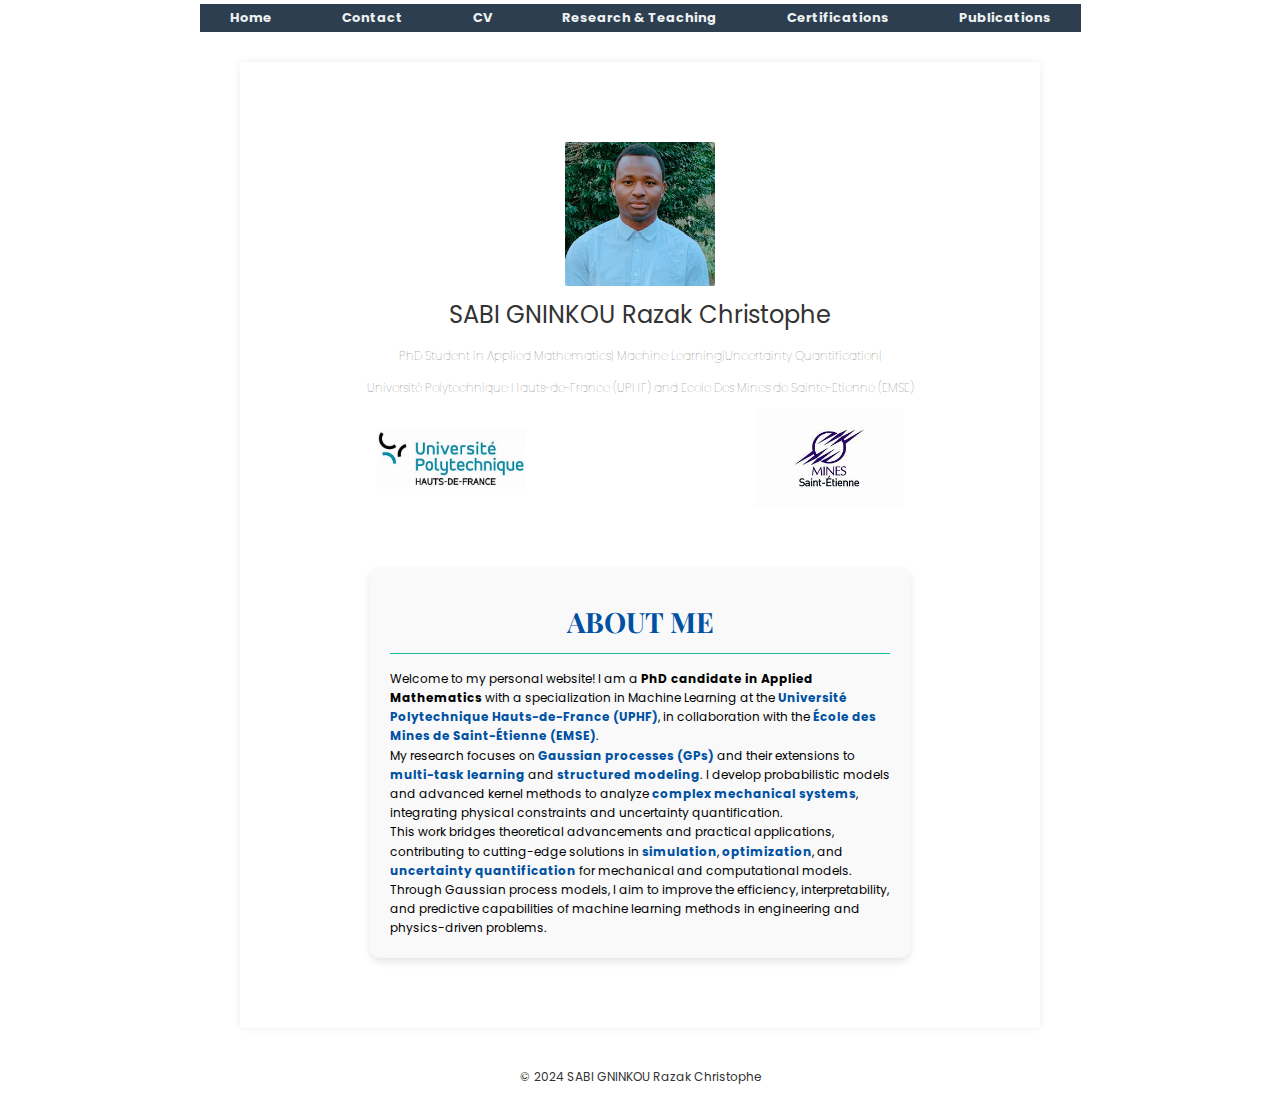
<file: index.html>
<html lang="fr">

<head>
    <meta charset="UTF-8">
    <meta name="viewport" content="width=device-width, initial-scale=1.0">
    <title>SABI GNINKOU Razak Christophe - PhD Candidate</title>
    <link rel="stylesheet" href="https://cdnjs.cloudflare.com/ajax/libs/font-awesome/5.15.4/css/all.min.css">
    <link href="https://fonts.googleapis.com/css2?family=Cantarell:wght@300&display=swap" rel="stylesheet">
    <link rel="stylesheet" href="style.css">
    <link href="https://fonts.googleapis.com/css2?family=Poppins:wght@400;700&family=Playfair+Display:wght@700&display=swap" rel="stylesheet">
</head>
    <!-- Navigation bar -->
    <nav class="navbar">
    <ul>
        <li><a href="#home" onclick="showSection('home')">Home</a></li>
        <li><a href="#contact" onclick="showSection('contact')">Contact</a></li>
        <li><a href="#cv" onclick="showSection('cv')">CV</a></li>
        <li><a href="#research" onclick="showSection('research')">Research & Teaching</a></li>
         <li><a href="#certifications" onclick="showSection('certifications')">Certifications</a></li>
        <li><a href="#publications" onclick="showSection('publications')">Publications</a></li>
    </ul>
</nav>

   
    <!-- Home Section -->
    <section id="home" class="section">  
<header class="header">
    <img src="SABI_GNINKOU_Razak_HD.png" alt="Image of Razak Christophe Sabi Gninkou" class="profile-image">
    <h1>SABI GNINKOU Razak Christophe</h1>
    <p> PhD Student in Applied Mathematics|  Machine Learning|Uncertainty Quantification| </p>
    <p>Université Polytechnique Hauts-de-France (UPHF) and Ecole Des Mines de Sainte-Etienne (EMSE) <p>
          <div class="logos-container">
                 <img src="th.jpeg" alt="Logo UPHF" class="logo">
    <img src="emse.jpeg" alt="Logo EMSE" class="logo">

</div>

</header>  
  <!-- Main Content -->
            <!-- About Me Section -->
        <div class="research-interests">
             <div class="about-me">
        <h2>About Me</h2>
        <p>
            Welcome to my personal website! I am a <strong>PhD candidate in Applied Mathematics</strong> with a specialization in Machine Learning at the 
            <a href="https://www.uphf.fr/" target="_blank">Université Polytechnique Hauts-de-France (UPHF)</a>, in collaboration with the 
            <a href="https://www.mines-stetienne.fr/" target="_blank">École des Mines de Saint-Étienne (EMSE)</a>.
        </p>
        <p>
            My research focuses on <a href="research.html#gaussian-processes">Gaussian processes (GPs)</a> and their extensions to 
            <a href="research.html#multi-task-learning">multi-task learning</a> and 
            <a href="research.html#structured-modeling">structured modeling</a>. 
            I develop probabilistic models and advanced kernel methods to analyze 
            <a href="phd-infos.html">complex mechanical systems</a>, integrating physical constraints and uncertainty quantification.
        </p>
        <p>
            This work bridges theoretical advancements and practical applications, contributing to cutting-edge solutions in 
            <a href="research.html#simulation">simulation</a>, 
            <a href="research.html#optimization">optimization</a>, and 
            <a href="research.html#uncertainty">uncertainty quantification</a> for mechanical and computational models. 
            Through Gaussian process models, I aim to improve the efficiency, interpretability, and predictive capabilities of machine learning methods 
            in engineering and physics-driven problems.
        </p>
    </div>
           

         
    </section>
<section id="contact" class="section">
    <h2>Contact</h2>
    <div class="contact-details">
        <!-- Université Polytechnique Hauts-de-France -->
        <div class="university">
            <h3>Université Polytechnique Hauts-de-France</h3>
            <p>Campus Mont Houy<br>
                Département de Mathématiques (DMATHS)
            Bât. Abel de Pujol 2 <br>
            59313 Valenciennes Cedex 9, France</p>
        </div>


    </div>

    <!-- Liens de contact -->
    <div class="email">
         <p>Email: RazakChristophe.SabiGninkou@uphf.fr</p>
        <p>Email: razsabigninchrist@gmail.com</p>
        <p>Email: sabigninkou.razakchristophe@imsp-uac.org</p>
        <p>LinkedIn: <a href="https://bj.linkedin.com/in/razak-christophe-sabi-gninkou-b12047251" target="_blank">linkedin.com/in/razak-christophe-sabi-gninkou</a></p>
        <p>GitHub: <a href="https://github.com/SABI-GNINKOU" target="_blank">github.com/SABI-GNINKOU</a></p>
        <p>ResearchGate: <a href="https://www.researchgate.net/" target="_blank">researchgate.net/your-profile</a></p>
    </div>
</section>
    <section id="cv" class="section">
    <h2>Curriculum Vitae</h2>
    
    <!-- Academic Background -->
    <div class="cv-subsection">
        <h2>Academic Background</h2>
        <div class="timeline">
            <div class="timeline-item">
                <div class="date">2024 - Present</div>
                <div class="content">
                    <h4>Université Polytechnique Hauts-de-France and École des Mines de Saint-Étienne (EMSE). </h4>
                    <p>PhD in Applied Mathematics (Machine Learning Specialization)</p>
                    <p>Research focus: Development of advanced probabilistic and algorithmic methods for modeling complex mechanical systems.</p>
                </div>
            </div>
            <div class="timeline-item">
                <div class="date">2023 - 2024</div>
                <div class="content">
                    <h4>Sorbonne University, Paris</h4>
                    <p>Master's in Statistics and Machine Learning (PGSM Scholarship recipient of FSMP).</p>
                    <p>Specialization: Mathematical statistics, machine learning, and data science.</p>
                </div>
            </div>
            <div class="timeline-item">
                <div class="date">2021 - 2023</div>
                <div class="content">
                    <h4>Institut des Mathématiques et des Sciences Physiques (IMSP), Benin.</h4>
                    <p>Master's in Statistics-Probability</p>
                    <p>Research-oriented program with CEASMA Scholarship. Developed expertise in statistical techniques and Bayesian methods.</p>
                </div>
            </div>
            <div class="timeline-item">
                <div class="date">2017 - 2020</div>
                <div class="content">
                    <h4>Bachelor's in Mathematics, Computer Science, and Applications</h4>
                    <p>Université Nationale des Sciences, Technologies, Ingénieries et Mathématiques (UNSTIM), Benin.</p>
                    <p>Acquired foundational skills in programming, statistics, and numerical optimization.</p>
                </div>
            </div>
        </div>
    </div>

    <!-- Professional Experience -->
    <div class="cv-subsection">
        <h2>Professional Background</h2>
        <div class="timeline">
            <div class="timeline-item">
                <div class="date">2024 (Avril-0ctobre)</div>
                <div class="content">
                    <h4>Six-month Academic Internship</h4>
                    <p><strong>Organization:</strong> EDF Systems Department, Paris Saclay</p>
                    <p><strong>Focus:</strong> Bayesian inference for estimating reliability parameters of electrical equipment using MCMC methods to analyze Weibull models with censored data.</p>
                    <p>Delivered Python algorithms for automating analyses and authored detailed reports.</p>
                </div>
            </div>
            <div class="timeline-item">
                <div class="date">2023 (Avril-Sept)</div>
                <div class="content">
                    <h4>Research Internship in Time Series Analysis</h4>
                    <p><strong>Organization:</strong> IMSP, Benin</p>
                    <p>Focused on integer-valued time series analysis with heteroscedasticity and periodicity. Enhanced forecasting accuracy by addressing seasonality and complex data structures.</p>
                </div>
            </div>
            <div class="timeline-item">
                <div class="date">2022 (Août-Octobre)</div>
                <div class="content">
                    <h4>Research Internship in Multivarite Analysis</h4>
                    <p><strong>Organization:</strong> CERFIG, Conakry, Guinee</p>
             </div>
            </div>
        </div>
    </div>

    
            <div class="timeline-item">
                <div class="date">2021 - 2023</div>
                <div class="content">
                    <h4>Workshop Leader</h4>
                    <p><strong>Institution:</strong> IMSP, Benin</p>
                    <p>Conducted Python and R workshops, focusing on practical programming skills and data analysis techniques.</p>
                </div>
            </div>
        </div>
    </div>
</section>
<section id="research" class="section">
       </div>
            <!-- PhD Thesis Section -->
            <div class="research-interests">
                <h2>PhD Thesis Information</h2>
                <p><strong>Topic:</strong> Gaussian Process Modeling of Mechanical Random Fields: A Comprehensive Study from Simulation to Identification</p>
                <p><strong>Supervisors:</strong> I am working under the supervision of  <a href="https://www.emse.fr/~leriche/">Rodolphe Le Riche</a>, <a href="https://www.uphf.fr/ceramaths/membres/boubacarmainassara_yacouba">Yacouba Boubacar Maïnassara</a>, <a href="https://anfelopera.github.io/">Andres Lopez-Lopera</a>, <a href="https://www.uphf.fr/lamih/membres/massa_franck">Franck Massa</a>, and <a href="https://www.uphf.fr/ceramaths/membres/reding_lucas">Lucas Reding</a>.</p>
                <p><strong>Funding:</strong> Supported by the <a href="https://anfelopera.github.io/funding/GAME/">ANR JCJC GAME</a> program.</p>
            </div>
        </div>

        <!-- Research Interests Section -->
<div class="research-interests">
    <h2>Research Interests</h2>
    <ul class="research-list">
         <li><strong>Gaussian Processes ( Modeling and applications in machine learning and statistics)</strong> .</li>
        <li><strong>Machine Learning & Deep Learning</strong>.</li>
         <li><strong>Uncertainty Quantification and Complex Information Coding  </strong> .</li>
        <li><strong>Simulation & Structural Identification </strong> .</li>
        <li><strong>Bayesian Inference & MCMC Methods&Variational Inference</strong>.</li>
        <li><strong>Probabilistic Modeling of Mechanical Random Fields</strong> .</li>
        
        
    </ul>
</div>
    </section>
<section id="certifications" class="section">
    <h2>My Certifications</h2>
    <p>Below is a list of certifications I have completed, covering topics in deep learning, AI, and scientific writing.</p>
    
    <ul>
        <li>
            <strong>Improving Deep Neural Networks: Hyperparameter Tuning, Regularization and Optimization</strong>  
            <br>Authorized by <em>DeepLearning.AI</em>  
            <a href="https://coursera.org/verify/Y2MHJRX7GHRG" target="_blank">Verify on Coursera</a> |
            <a href="https://SABI-GNINKOU.github.io/certificats/Coursera_Y2MHJRX7GHRG.pdf" target="_blank">Download PDF</a>
        </li>
        
        <li>
            <strong>Introduction to Generative AI</strong>  
            <br>Authorized by <em>Google Cloud</em>  
            <a href="https://coursera.org/verify/WXBF99I6W7UG" target="_blank">Verify on Coursera</a> |
            <a href="https://SABI-GNINKOU.github.io/certificats/Coursera_WXBF99I6W7UG.pdf" target="_blank">Download PDF</a>
        </li>
        
        <li>
            <strong>Responsible AI: Applying AI Principles with Google Cloud</strong>  
            <br>Authorized by <em>Google Cloud</em>  
            <a href="https://coursera.org/verify/Q2NJ26LB8P6C" target="_blank">Verify on Coursera</a> |
            <a href="https://SABI-GNINKOU.github.io/certificats/Coursera_Q2NJ26LB8P6C.pdf" target="_blank">Download PDF</a>
        </li>

        <li>
            <strong>Structuring Machine Learning Projects</strong>  
            <br>Authorized by <em>DeepLearning.AI</em>  
            <a href="https://coursera.org/verify/KP2L7B83EPSF" target="_blank">Verify on Coursera</a> |
            <a href="https://SABI-GNINKOU.github.io/certificats/Coursera_KP2L7B83EPSF.pdf" target="_blank">Download PDF</a>
        </li>

        <li>
            <strong>Introduction to Large Language Models</strong>  
            <br>Authorized by <em>Google Cloud</em>  
            <a href="https://coursera.org/verify/EAYHCM83N6O7" target="_blank">Verify on Coursera</a> |
            <a href="https://SABI-GNINKOU.github.io/certificats/Coursera_EAYHCM83N6O7.pdf" target="_blank">Download PDF</a>
        </li>

        <li>
            <strong>Introduction to Responsible AI</strong>  
            <br>Authorized by <em>Google Cloud</em>  
            <a href="https://coursera.org/verify/A5TRBLOM4DKL" target="_blank">Verify on Coursera</a> |
            <a href="https://SABI-GNINKOU.github.io/certificats/Coursera_A5TRBLOM4DKL.pdf" target="_blank">Download PDF</a>
        </li>

        <li>
            <strong>Introduction to Generative AI Learning Path (Specialization)</strong>  
            <br>Authorized by <em>Google Cloud</em>  
            <a href="https://coursera.org/verify/specialization/4F70G2GAF6F2" target="_blank">Verify on Coursera</a> |
            <a href="https://SABI-GNINKOU.github.io/certificats/Coursera_4F70G2GAF6F2.pdf" target="_blank">Download PDF</a>
        </li>

        <li>
            <strong>Neural Networks and Deep Learning</strong>  
            <br>Authorized by <em>DeepLearning.AI</em>  
            <a href="https://coursera.org/verify/2USO4OMGFWE1" target="_blank">Verify on Coursera</a> |
            <a href="https://SABI-GNINKOU.github.io/certificats/Coursera_2USO4OMGFWE1.pdf" target="_blank">Download PDF</a>
        </li>

        <li>
            <strong>How to Write and Publish a Scientific Paper</strong>  
            <br>Authorized by <em>École Polytechnique</em>  
            <a href="https://coursera.org/verify/1QLBCUIAYT19" target="_blank">Verify on Coursera</a> |
            <a href="https://SABI-GNINKOU.github.io/certificats/Coursera_1QLBCUIAYT19.pdf" target="_blank">Download PDF</a>
        </li>
    </ul>
</section>

  
<!-- JavaScript for Navigation -->
    <script>
        function showSection(sectionId) {
            // Hide all sections
            const sections = document.querySelectorAll('.section');
            sections.forEach(section => {
                section.style.display = 'none';
            });

            // Show the selected section
            document.getElementById(sectionId).style.display = 'block';
        }

        // Show the "home" section by default on load
        document.addEventListener("DOMContentLoaded", function() {
            showSection('home');
        });
    </script>

    
    
    
    
    
    <!-- Footer -->
    <footer class="footer">
        <p>© 2024 SABI GNINKOU Razak Christophe</p>
    </footer>
</body>

</html>
</file>
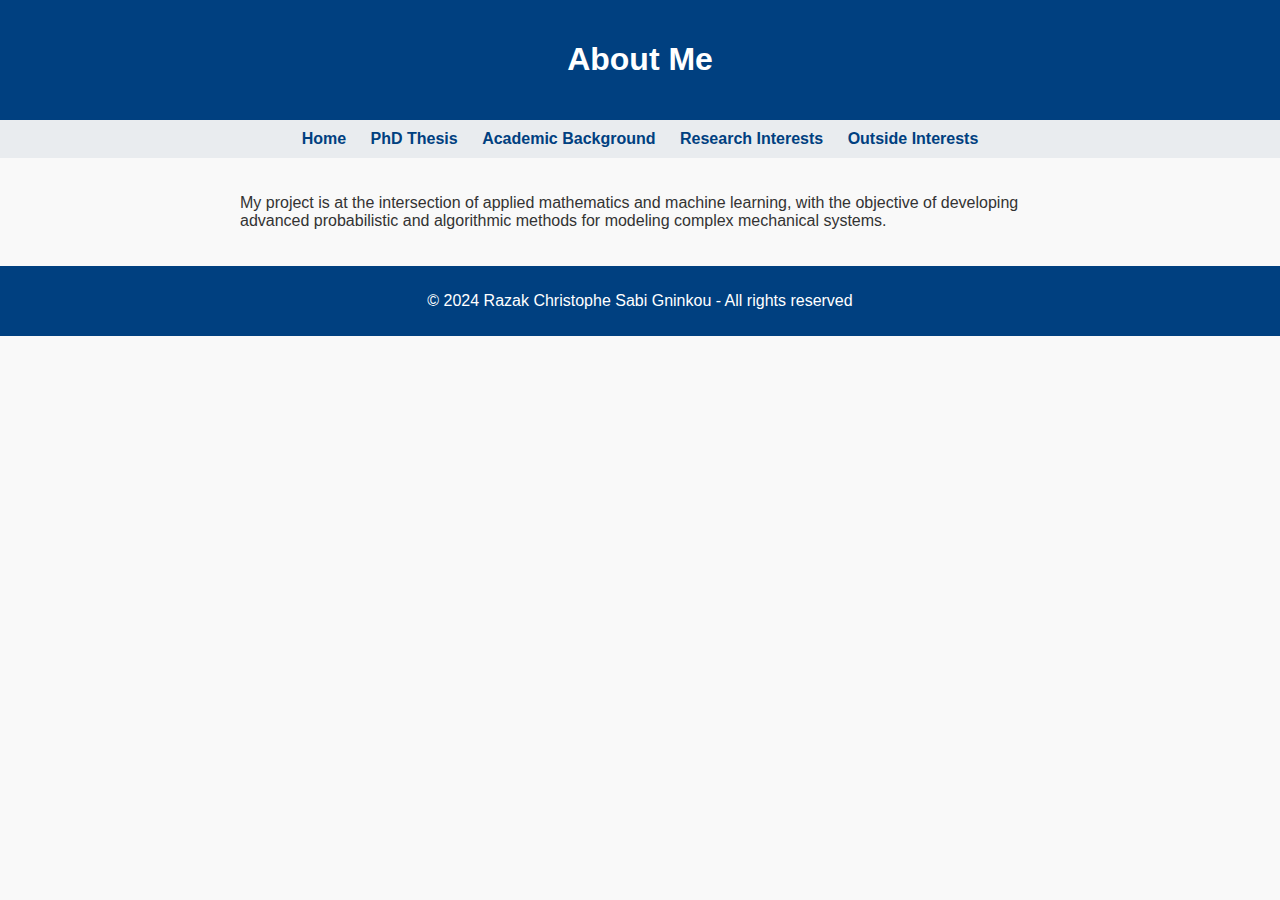
<file: about.html>
<!DOCTYPE html>
<html lang="en">
<head>
    <meta charset="UTF-8">
    <meta name="viewport" content="width=device-width, initial-scale=1.0">
    <title>About Me</title>
    <style>
        body {
            font-family: Arial, sans-serif;
            margin: 0;
            padding: 0;
            background-color: #f9f9f9;
            color: #333;
        }
        header {
            background-color: #004080;
            color: white;
            padding: 20px;
            text-align: center;
        }
        nav {
            background-color: #e9ecef;
            padding: 10px;
            text-align: center;
        }
        nav a {
            margin: 0 10px;
            color: #004080;
            text-decoration: none;
            font-weight: bold;
        }
        nav a:hover {
            text-decoration: underline;
        }
        footer {
            background-color: #004080;
            color: white;
            text-align: center;
            padding: 10px;
        }
        main {
            padding: 20px;
            max-width: 800px;
            margin: 0 auto;
        }
    </style>
</head>
<body>

<header>
    <h1>About Me</h1>
</header>

<nav>
    <a href="index.html">Home</a>
    <a href="phd.html">PhD Thesis</a>
    <a href="academic.html">Academic Background</a>
    <a href="research.html">Research Interests</a>
    <a href="interests.html">Outside Interests</a>
</nav>

<main>
    <p>My project is at the intersection of applied mathematics and machine learning, with the objective of developing advanced probabilistic and algorithmic methods for modeling complex mechanical systems.</p>
</main>

<footer>
    <p>&copy; 2024 Razak Christophe Sabi Gninkou - All rights reserved</p>
</footer>

</body>
</html>
</file>
<file: style.css>
* {
    margin: 0;
    padding: 0;
    border: 0;
    background: transparent;
}

/* Styles de texte spécifiques */
.section_title h2,
.services .services_list h3,
.cta .cta_title,
footer .footer_links .columns_title {
    font-family: 'Playfair Display', serif; /* Police attrayante pour les titres */
    font-weight: 300;
}

/* Styles des liens */
a {
    color: #0051a3; /* Couleur bleue pour les liens cliquables */
    background: transparent;
    text-decoration: none; /* Supprime le soulignement par défaut */
    font-weight: bold; /* Met en évidence les liens */
}

a:hover {
    text-decoration: underline; /* Soulignement au survol */
}

/* Styles pour les éléments de texte */
mark {
    background-color: #ff9;
    color: #000;
    font-style: italic;
    font-weight: bold;
}

del {
    text-decoration: line-through;
}

hr {
    display: block;
    height: 1px;
    border: 0;
    border-top: 1px solid #cccccc;
    margin: 1em 0;
    padding: 0;
}

/* Body Styling */
body {
    font-family: 'Poppins', sans-serif; /* Police attrayante pour le texte */
    font-size: 12px; /* Taille de police réduite */
    background-color: #ffffff;
    color: #333;
    display: flex;
    flex-direction: column;
    align-items: center;
}

/* Navbar Styles */
.navbar {
    text-align: center;
    font-family: 'Poppins', sans-serif;
    margin-top: 4px;
}

.navbar ul {
    list-style: none;
    display: flex;
    gap: 10px; /* Espacement réduit entre les éléments */
}

.navbar ul li a {
    text-decoration: none;
    color: #333;
    font-size: 10px;
}

.navbar ul li a:hover {
    color: #0051a3; /* Couleur bleue au survol */
}

/* Header Styles */
.header {
    text-align: center;
    padding: 30px 30px; /* Espacement réduit */
    border-bottom: none #ccc;
    margin-bottom: 5px;
}

.header img {
    max-width: 150px; /* Taille de la photo augmentée */
    height: auto;
    display: block;
    margin: 0 auto 4px;
    border-radius: 2px;
}

.header h1 {
    font-size: 24px;
    font-weight: normal;
    color: #333;
    margin: 10px 0;
}

.header p {
    color: #666;
    font-size: 12px;
    margin: 12px 0;
    font-weight: lighter;
}

/* Section Title Styling */
.section h2 {
    
    font-size: 10px; /* Taille de police augmentée */
    font-family: 'Playfair Display', serif; /* Police attrayante pour les titres */
    font-weight: bold;
    color: #333;
    margin-top: 6px; /* Espacement réduit */
    margin-bottom: 6px; /* Espacement réduit */
    border-top: none;
    padding-top: 7px;
    text-align: left;
}

/* Introduction and Job Opportunities Styling */
.introduction,
.job-opportunities,
.research-interests {
    max-width: 500px;
    margin: 0 auto 10px; /* Espacement réduit */
    text-align: left;
    line-height: 1.6; /* Espacement entre les lignes réduit */
}

.job-opportunities h2,
.job-opportunities p {
    color: red;
    font-weight: bold;
}
/* Research Interests Section Styling */
.research-interests {
    
    margin: 20px auto; /* Espacement ajusté */
    padding: 20px;
    background-color: #f9f9f9; /* Fond léger pour mettre en valeur */
    border-radius: 10px; /* Coins arrondis */
    box-shadow: 0 4px 8px rgba(0, 0, 0, 0.1); /* Ombre légère */
}

.research-interests h2 {
    font-size: 16px;
    font-family: 'Playfair Display', serif; /* Police attrayante */
    font-weight: bold;
    color: #0051a3; /* Couleur bleue pour le titre */
    margin-bottom: 15px; /* Espacement sous le titre */
    text-align: center; /* Centrer le titre */
}

.research-list {
    list-style-type: none; /* Supprimer les puces */
    padding-left: 0;
    margin-top: 10px;
}

.research-list li {
    font-size: 16px;
    color: #333;
    margin-bottom: 10px; /* Espacement entre les éléments */
    line-height: 1.6; /* Espacement entre les lignes */
    padding-left: 20px; /* Alignement du texte */
    position: relative;
}

.research-list li::before {
    content: "•"; /* Ajouter un point personnalisé */
    color: #0051a3; /* Couleur bleue */
    font-size: 20px;
    position: absolute;
    left: 0;
    top: 0;
}

.research-list li strong {
    color: #0051a3; /* Couleur bleue pour les mots-clés */
    font-weight: bold;
}
/* Research Interests List Styling */
.research-interests ul {
    list-style-type: none;
    padding-left: 0;
    margin-top: 5px; /* Espacement réduit */
    line-height: 1.6; /* Espacement entre les lignes réduit */
}

.research-list li {
    font-size: 12px;
    color: #333;
}

.research-list li strong {
    color: #0051a3; /* Couleur bleue pour les éléments en gras */
}

/* Footer Styles */
.footer {
    text-align: center;
    font-family: 'Poppins', sans-serif;
    font-size: 12px;
    color: #333;
    padding: 10px 0;
}

.footer hr {
    width: 70%;
    margin: 0 auto 8px;
    border: none;
    border-top: 1px solid #cccccc; /* Ligne fine grise */
}

/* Section Contact */
.section {
  
    text-align: right;
    margin: 30px auto; /* Espacement réduit */
    font-family: 'Poppins', sans-serif;
    line-height: 1.6; /* Espacement entre les lignes réduit */
    max-width: 600px;
}

.section h2 {
    font-size: 20px;
    font-weight: bold;
    margin-bottom: 15px; /* Espacement réduit */
    text-transform: uppercase;
}

.contact .contact-details {
    display: flex;
    justify-content: space-between;
    gap: 25px; /* Espacement réduit */
    margin-bottom: 20px; /* Espacement réduit */
}

.contact .university {
    flex: 1;
    text-align: right;
}

.contact .university h3 {
    font-size: 20px;
    font-weight: bold;
    margin-bottom: 10px;
}

.contact .email {
    font-size: 14px;
    color: #333;
    text-align: left;
}

.contact .email p {
    margin: 5px 0;
}

.contact .email a {
    color: #0051a3; /* Couleur bleue pour les liens */
    text-decoration: none;
}

.contact .email a:hover {
    text-decoration: underline; /* Soulignement au survol */
}

/* Section CV */
.section {
    margin: 30px auto; /* Espacement réduit */
    max-width: 800px;
    font-family: 'Poppins', sans-serif;
    color: #000;
}

.section h2 {
    font-size: 28px;
    text-align: center;
    font-weight: bold;
    margin-bottom: 15px; /* Espacement réduit */
}

/* Timeline Styling */
.timeline {
    margin-top: 15px; /* Espacement réduit */
    border-left: 2px solid #000;
    padding-left: 20px;
}

.timeline-item {
    display: flex;
    margin-bottom: 15px; /* Espacement réduit */
}

.timeline-item .date {
    flex: 0 0 120px;
    font-weight: bold;
    margin-right: 20px;
    color: #000;
}

.timeline-item .content {
    flex: 1;
}

.timeline-item .content h4 {
    font-size: 16px;
    margin-bottom: 5px;
    color: #000;
}

.timeline-item .content p {
    margin: 0;
    font-size: 14px;
    line-height: 1.5;
}

/* Logos Styles */
.logos-container {
    display: flex;
    justify-content: center;
    align-items: center;
    gap: 15px; /* Espacement réduit */
    margin-top: 10px; /* Espacement réduit */
    margin-bottom: 5px; /* Espacement réduit */
}

.logo {
    max-width: 400px; /* Taille des logos augmentée */
    height: auto;
}


/* Styles de la barre de navigation */
.navbar {
    background-color: #2c3e50;
    padding: 4px 0; /* Réduction du padding */
    text-align: center;
}

.navbar ul {
    list-style-type: none;
    padding: 0;
    margin: 0;
}

.navbar ul li {
    display: inline;
    margin: 0 20px; /* Réduction de l'espace entre les liens */
}

.navbar ul li a {
    color: #ecf0f1;
    text-decoration: none;
    font-size: 13px; /* Réduction de la taille du texte */
    font-weight: bold;
    padding: 10px; /* Moins d'espace autour des liens */
    transition: color 0.3s ease;
}

.navbar ul li a:hover {
    color: #1abc9c;
}

/* Style des sections */
section {
    width: 100vw; /* Prend toute la largeur */
    max-width: 900px; /* Réduction de la largeur */
    margin: 35px auto; /* Réduction des marges */
    padding: 50px 0; /* Moins d'espace intérieur */
    background-color: #ffffff;
    border-radius: 4px; /* Coins plus petits */
    box-shadow: 0 0 8px rgba(0, 0, 0, 0.08);
}

/* Titre des sections */
section h2 {
    text-align: center;
    font-size: 15px; /* Réduction de la taille */
    color: #2c3e50;
    border-bottom: 1.5px solid #1abc9c;
    padding-bottom: 8px;
    margin-bottom: 10px;
}



/* Liste des certifications */
section ul {
    list-style: none;
    padding: 0;
}

section ul li {
    background: #f4f4f4;
    margin: 10px 0; /* Moins d'espace entre les items */
    padding: 14px; /* Réduction du padding */
    border-radius: 4px;
    box-shadow: 1.5px 1.5px 4px rgba(0, 0, 0, 0.08);
    transition: transform 0.15s ease-in-out;
}

section ul li:hover {
    transform: scale(1.01);
}

/* Liens de vérification et PDF */
section ul li a {
    display: inline-block;
    margin-top: 6px; /* Réduction de l'espace entre les boutons */
    padding: 6px 10px; /* Réduction de la taille des boutons */
    border-radius: 4px;
    text-decoration: none;
    font-size: 13px; /* Texte plus petit */
}

section ul li a:first-of-type {
    background: #1abc9c;
    color: white;
    margin-right: 8px;
}

section ul li a:first-of-type:hover {
    background: #16a085;
}

section ul li a:last-of-type {
    background: #e74c3c;
    color: white;
}

section ul li a:last-of-type:hover {
    background: #c0392b;
}

/* Responsive Design */
@media (max-width: 768px) {
    .navbar ul li {
        display: block;
        margin: 8px 0;
    }

    section {
        width: 85%; /* Adaptation à l'écran */
        padding: 12px; /* Réduction du padding */
    }
}
</file>
